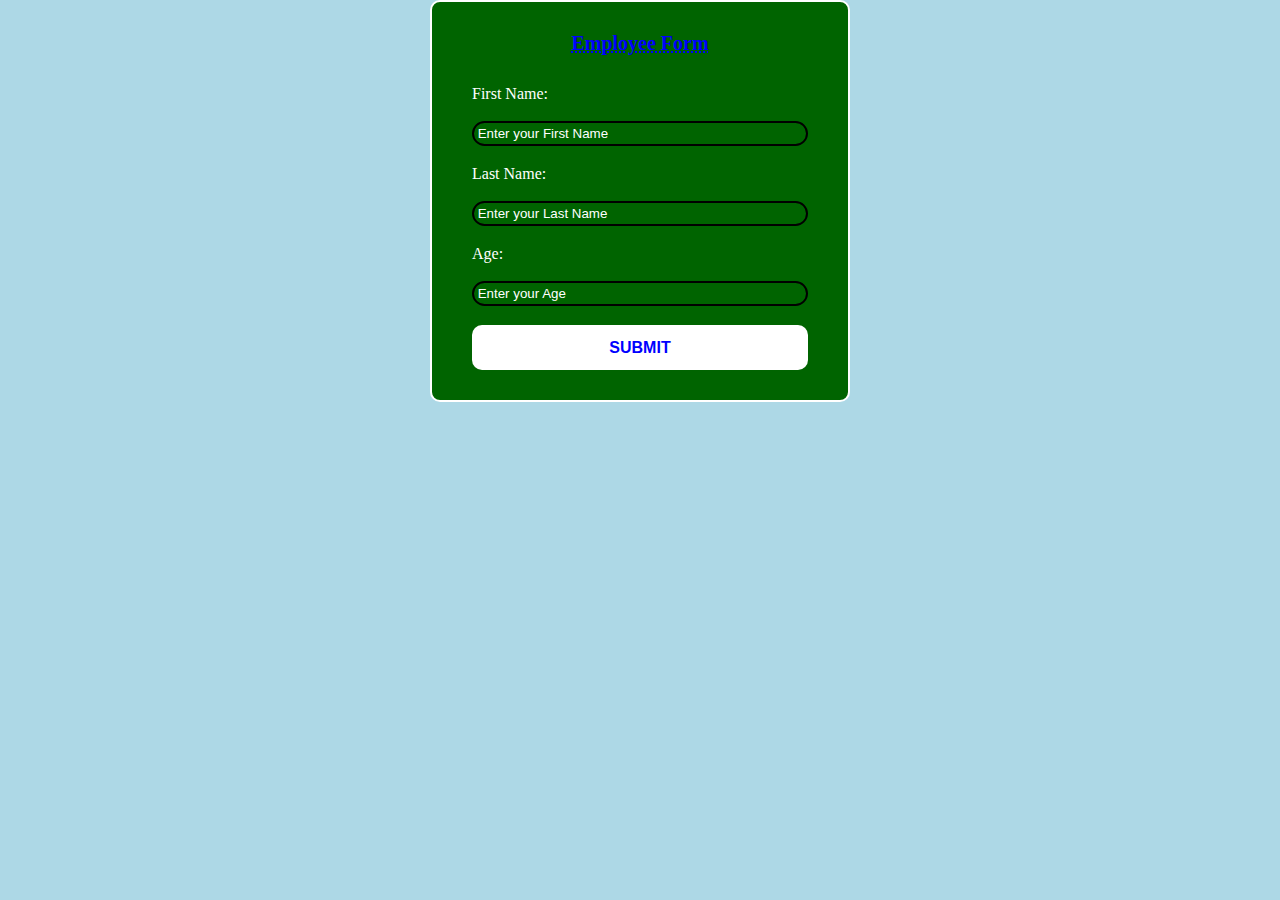
<file: Index.html>
<!DOCTYPE html>
<html lang="en">
<head>
    <meta charset="UTF-8">
    <title>index</title>
    <link rel="stylesheet" href="style.css"type="text/css">
</head>
<body>
<form action="">
    <div class="form">
        <h1>Employee Form</h1>
        <div class="inputbox">
                <label for=""> First Name:</label> <br><br>
                <input type="text" placeholder=" Enter your First Name">
        </div>

    <div class="inputbox">
        <label for="">Last Name:</label><br><br>
        <input type="text" placeholder=" Enter your Last Name">
    </div>

    <div class="inputbox">
        <label for="">Age:</label><br><br>
        <input type="text" placeholder=" Enter your Age"><br><br>
    </div>

    <div class="btn">
        <button>SUBMIT</button>
    </div>

    </div>
</form>

</body>
</html>
</file>
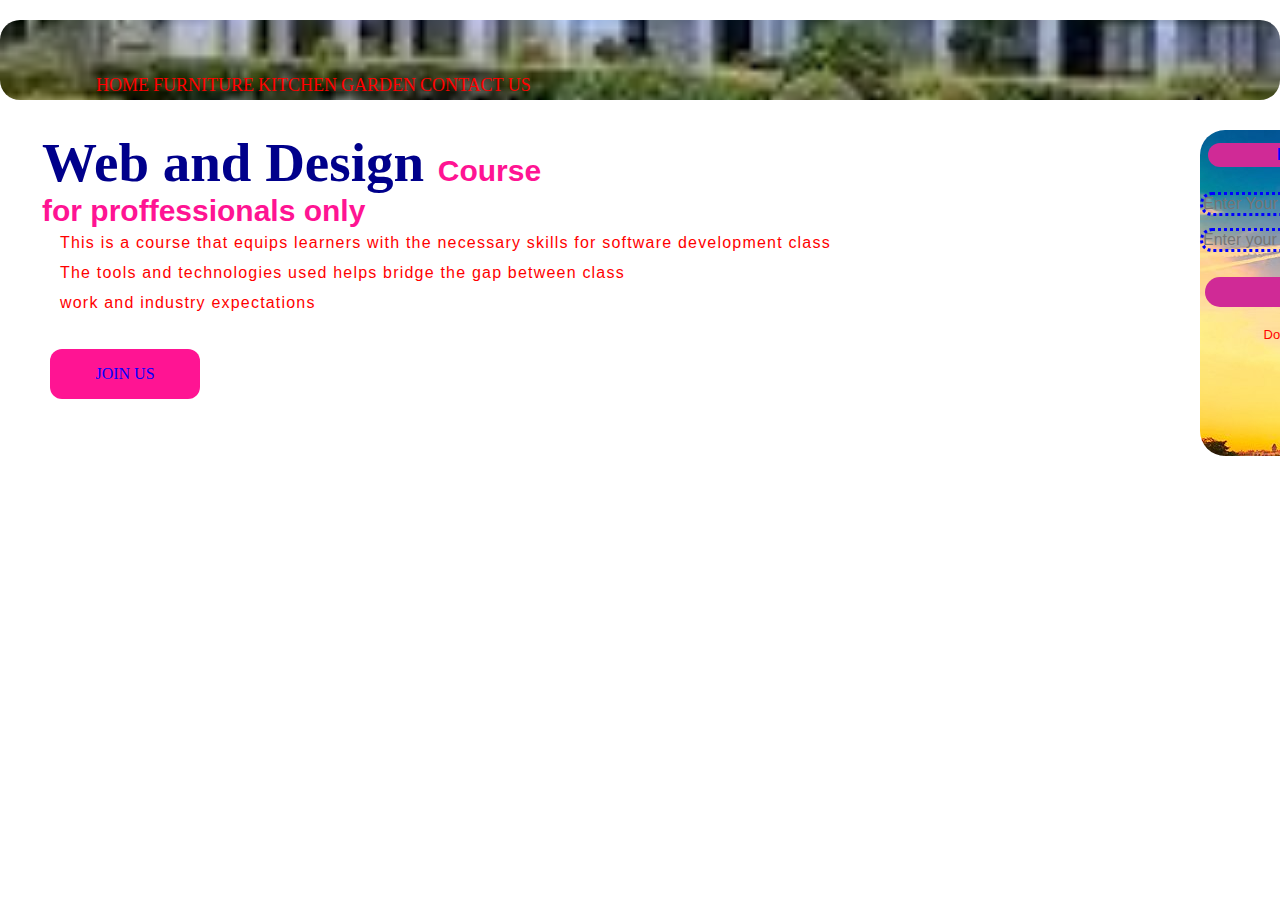
<file: navs.html>
<!DOCTYPE html>
<html lang="en">
<head>
    <meta charset="UTF-8">
    <title>Navs</title>
    <link rel="stylesheet" href="navstyle.css"type="text/css">
</head>
<body>
<div class="banner">

<!--    <div class="logo">-->
<!--       -->
<!--    </div>-->
   <div class="navbar">
       <ul>
           <li><a href=""> Home</a></li>
           <li><a href="">Furniture</a></li>
           <li><a href="">Kitchen</a></li>
           <li><a href="">Garden</a></li>
           <li><a href="">Contact us</a></li>
       </ul>
   </div>
    <div class="content">
        <h1> <span>Web and Design </span> Course <br> for proffessionals only </h1>
        <p class="par">This is a course that equips learners with the necessary skills for software development class <br>
            The tools and technologies used helps bridge the gap between class <br>
        work and industry expectations</p>
        <button class="cn"><a href="">JOIN US</a></button>
    </div>

    <div class="form">
        <h2>Login Form</h2><br>
            <input type="email" placeholder="Enter Your Email Address"name="email"><br><br>
            <input type="Password"placeholder="Enter your Password"name="password"><br><br>
            <button class="btn"><a href="">Login</a></button>
        <br>
            <p class="link">Don't have an account<br>
             <a href="">Sign up here</a></p>
            <p class="link">Login With</p>
            </div>
</div>

</body>
</html>
</file>
<file: style.css>
*{

    margin: 0;
    padding: 0;
    box-sizing: border-box;
    /*font-family: Chandas;*/
}
body{
    display: flex;
    justify-content: center;
    align-content: center;
    min-height: 100vh;
    background-color:lightblue;
    color: white;
}
.form{
    width: 420px;
    background-color:darkgreen;
    border:2px solid white;
    border-radius: 10px;
    padding: 30px 40px;
}
.form h1{
    text-decoration: dotted underline;
    color: blue;
    font-size: 20px;
    text-align: center;
    font-family: Sahadeva;
}
.form .inputbox{
    position: relative;
    width:100%;
    height: 50px;
    margin: 30px 0;
    /*background-color: black;*/
}
.inputbox input{
    width: 100%;
    height: 50%;
    border:2px solid black;
    background: transparent;
    border-radius: 15px;
    outline:none;
    color: white;

}
.inputbox input::placeholder{
    color: white;
    /*background-color: crimson;*/
    /*font-family: Dialog;*/
}
.form .btn button{
    width: 100%;
    height: 45px;
    background: white;
    border: none;
    outline: none;
    border-radius: 10px;
    box-shadow:darkgreen;
    cursor: pointer;
    font-weight: 600;
    font-size: 16px;
    color:blue;
}
</file>
<file: navstyle.css>
*{
    /*background-color: black;*/
    margin: 0;
    padding: 0;
    font-family:DialogInput;
}
.banner{
    width: 100%;
    height: 80px;
    /*background-color:lightblue;*/
    background-image:
url("pics/mountain-landscape-2031539_1280.jpg");
    background-position: center;
    margin:20px 0;
    border: dot-dash blue;
    border-radius: 20px;
    background-size: cover;
    background-position: center;
  /*justify-content: space-between;*/

}
.banner .navbar{
    width: 85%;
    margin:auto ;
    padding: 35px 0;
    display: flex;
    align-items: center;
    justify-content: space-between;
    /*background-color:black;*/
}
.banner .navbar ul li{
    list-style: none;
    display: inline-block;
    margin-top: 20px;
    /*background-color:black;*/
    font-size:18px ;
    align-items: center;
    align-content: center;
    /*background: rosybrown;*/
}
.banner .navbar ul li a{
    text-decoration: none;
    color: red;
    text-transform: uppercase;
    /*background-color: black;*/
}
.content{
    width: 1200px;
    height: auto;
    margin: auto;
    color:red;
    position: relative;

}

.content .par{
    padding-left: 20px;
    padding-bottom: 25px;
    font-family: sans-serif;
    letter-spacing: 1.2px;
    line-height: 30px;

}
.content h1{
    font-family: sans-serif;
    font-size: 30px;
    padding-left: 2px;
    color: deeppink;
}
.content .cn{
    width: 150px;
    height: 50px;
    background-color:deeppink ;
    font-size: 16px;
    border: none;
    border-radius: 12px;
    margin-bottom: 6px;
    margin-left: 10px;
    margin-top: 6px;
    margin-right: 6px;
    /*font-family: sans-serif;*/
    padding: 6px;
    align-items: center;
}
.content .cn a{
    text-decoration:none;
    color: blue;
}
.cn:hover{
    background-color: red;
}
.content span{
    color: darkblue;
    font-size: 55px;
}
.form{
    height: 320px;
    width: 250px;
    background-image: url("pics/trees-3822149_1280.jpg");
    position: absolute;
    top: 130px;
    left: 1200px;
    border-radius: 25px;
    padding: 3px;
}
.form h2{
    text-decoration:none;
    background-color: #d02a96;
    color:blue;
    padding: 3px;
    font-family: sans-serif;
    font-size: 16px;
    /*align-items: center;*/
    border-radius: 15px;
    border: none;
    text-align: center;
    margin: 10px 5px;
    text-transform: uppercase;
    /*background-image: url("trees-3822149_1280.jpg");*/
}
.btn{
    text-decoration: none;
    /*background: transparent;*/
    color: red;
    text-transform: uppercase;
    text-align: center;
    font-size: 16px;
    height: 30px;
    width: 240px;
    background-color: #d02a96;
    border: none;
    border-radius: 15px;
    margin-top: 10px;
    margin-bottom: 10px;
    margin-left: 2px;

}
.form input{
    text-decoration: none;
    border: none;
    color: black;
    font-family: sans-serif;
    font-size: 16px;
    border-radius: 10px;
    outline:dotted blue;
    background: transparent;
}
.form .link{
    text-decoration: none;
    color:red;
    border: none;
    border-radius: 10px;
    font-size: 13px;
    font-family: sans-serif;
    padding-top: 10px;
    text-align: center;

}
.form a{
    text-decoration: dotted underline blue;
    color: blue;
    text-align: center;
}
.btn:hover{
    background-color:green;
    color: red;
   }
.btn a{
    text-decoration: none;
    font-weight: bold;
}
</file>
